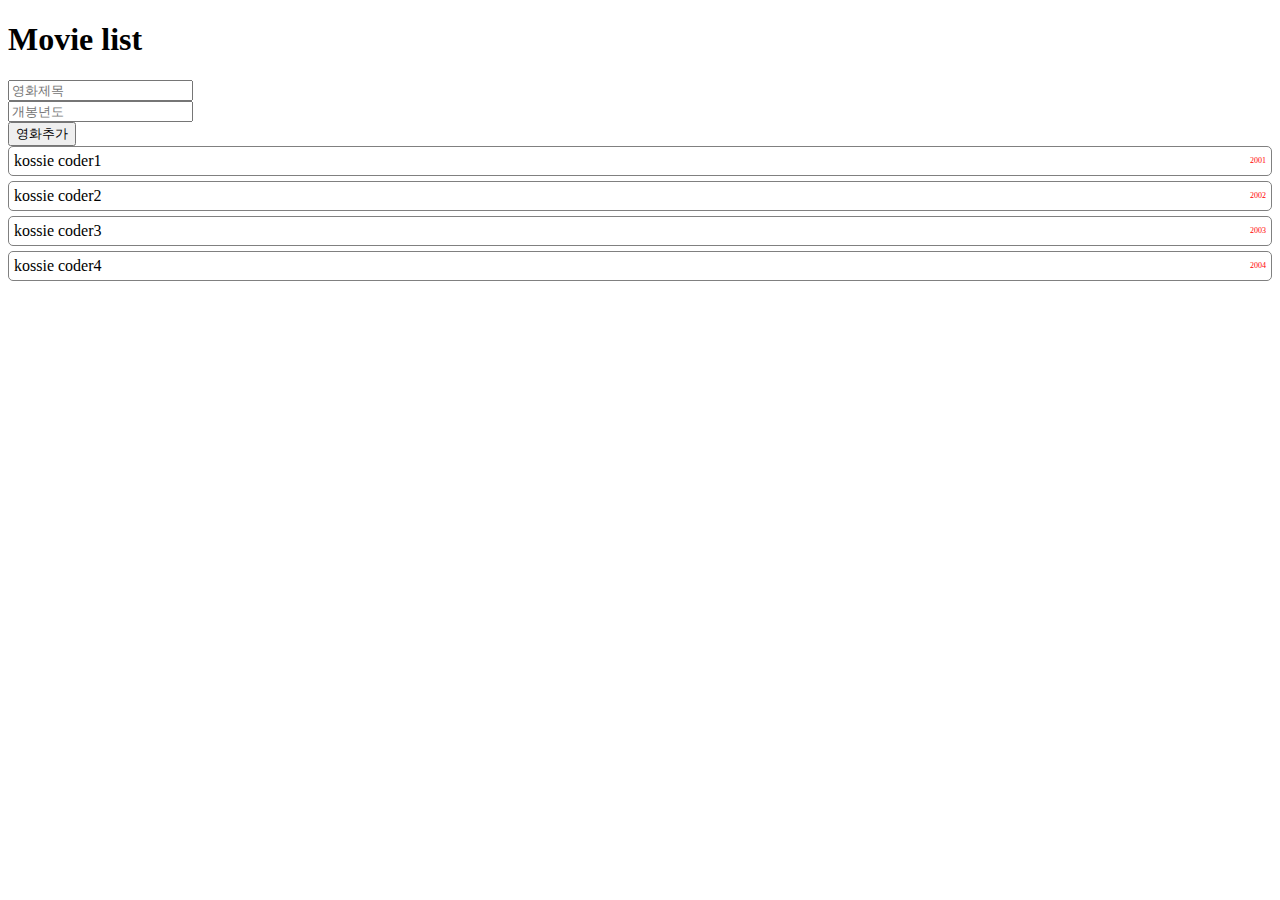
<file: index.html>
<!doctype html><html lang="en"><head><meta charset="utf-8"/><link rel="icon" href="/favicon.ico"/><meta name="viewport" content="width=device-width,initial-scale=1"/><meta name="theme-color" content="#000000"/><meta name="description" content="Web site created using create-react-app"/><link rel="apple-touch-icon" href="/logo192.png"/><link rel="manifest" href="/manifest.json"/><title>React App</title><script defer="defer" src="/static/js/main.a05982f1.js"></script><link href="/static/css/main.db9c0f83.css" rel="stylesheet"></head><body><noscript>You need to enable JavaScript to run this app.</noscript><div id="root"></div></body></html>
</file>
<file: static/css/main.db9c0f83.css>
.movie{align-items:center;border:1px solid gray;border-radius:5px;display:flex;margin-bottom:5px;padding:5px}.movie .movie-title{flex-grow:1}.movie .movie-year{color:red;font-size:.5rem}
/*# sourceMappingURL=main.db9c0f83.css.map*/
</file>
